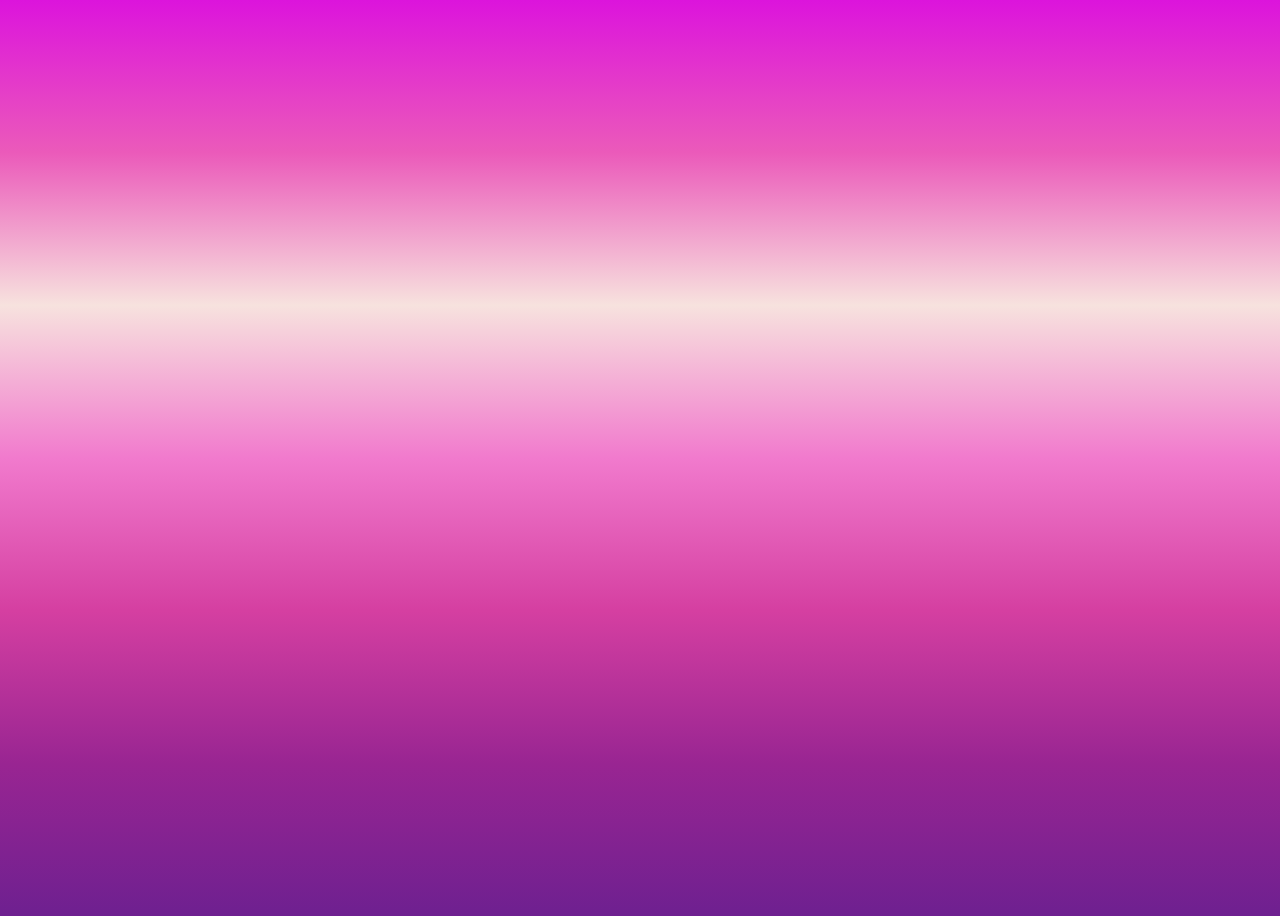
<file: index.html>
<!DOCTYPE html>
<html lang="en">

<head>
  <meta charset="UTF-8" />
  <meta http-equiv="X-UA-Compatible" content="IE=edge" />
  <meta name="viewport" content="width=device-width, initial-scale=1.0" />
  <link rel="stylesheet" href="index-page/index.css" />
  <link rel="stylesheet" href="loader/circleloader.css" />
  <title>Jeopardy!</title>
</head>

<body>
  <!-- Loading page -->

  <!-- Circle loader -->
  <div class="loader">
    <div class="circle"></div>
    <div class="circle"></div>
  </div>

  <!-- Greeting page -->
  <section class="main">
    <img src="image/logo.png" alt="logo" height="220" width="800" />
    <a href="main.html" class="btn">Press start!</a>
  </section>

  <script src="index-page/index.js"></script>
</body>

</html>
</file>
<file: index-page/index.css>
@import url('https://fonts.googleapis.com/css2?family=Asap+Condensed:wght@400;500;700&display=swap');

/* General features */
body {
  font-family: 'Asap Condensed', sans-serif;
  background-image: linear-gradient(#dc14dc, #eb5aba, #f7e2de, #f17acd, #d53fa1, #992592, #6e2090);
  display: flex;
  align-items: center;
  justify-content: center;
  min-height: 100vh;
}

/* Greeting page */
.main {
  position: relative;
  width: 90%;
  max-width: 400px;
  opacity: 0;
  display: none;
  transition: opacity 1s ease-in;
}

/* Image on the greeting page */
img {
  display: block;
  justify-content: center;
  margin-left: auto;
  margin-right: auto;
  height: 90%;
  max-width: 100%;
}

/* 'Press start' button on the greeting page */
.btn {
  position: absolute;
  background: linear-gradient(#1d125e, #48268b);
  color: white;
  text-decoration: none;
  border-radius: 7px;
  padding: 10px 10px;
  margin-top: 30px;
  left: 31%;
  font-size: 30px;
  cursor: pointer;
  transition: .3s linear;
}

/* Hovering on the 'Press start' button */
.btn:hover {
  transform: rotateY(15deg);
  box-shadow: 0px 15px 15px rgb(42, 2, 69);
}
</file>
<file: loader/circleloader.css>
/* Features of the loader on the loading page*/
.loader {
  height: 50px;
  transform-origin: bottom center;
  animation: rotate 3s linear infinite;
}

.circle {
  display: inline-block;
  background-color: #6e2090;
  height: 40px;
  width: 40px;
  border-radius: 50%;
  transform: scale(0);
  animation: grow 1.5s linear infinite;
  margin: -10px;
}

.circle:nth-child(2) {
  background-color: #dc14dc;
  animation-delay: 0.75;
}

@keyframes rotate {
  to {
    transform: rotate(360deg);
  }
}

@keyframes grow {
  50% {
    transform: scale(1);
  }
}
</file>
